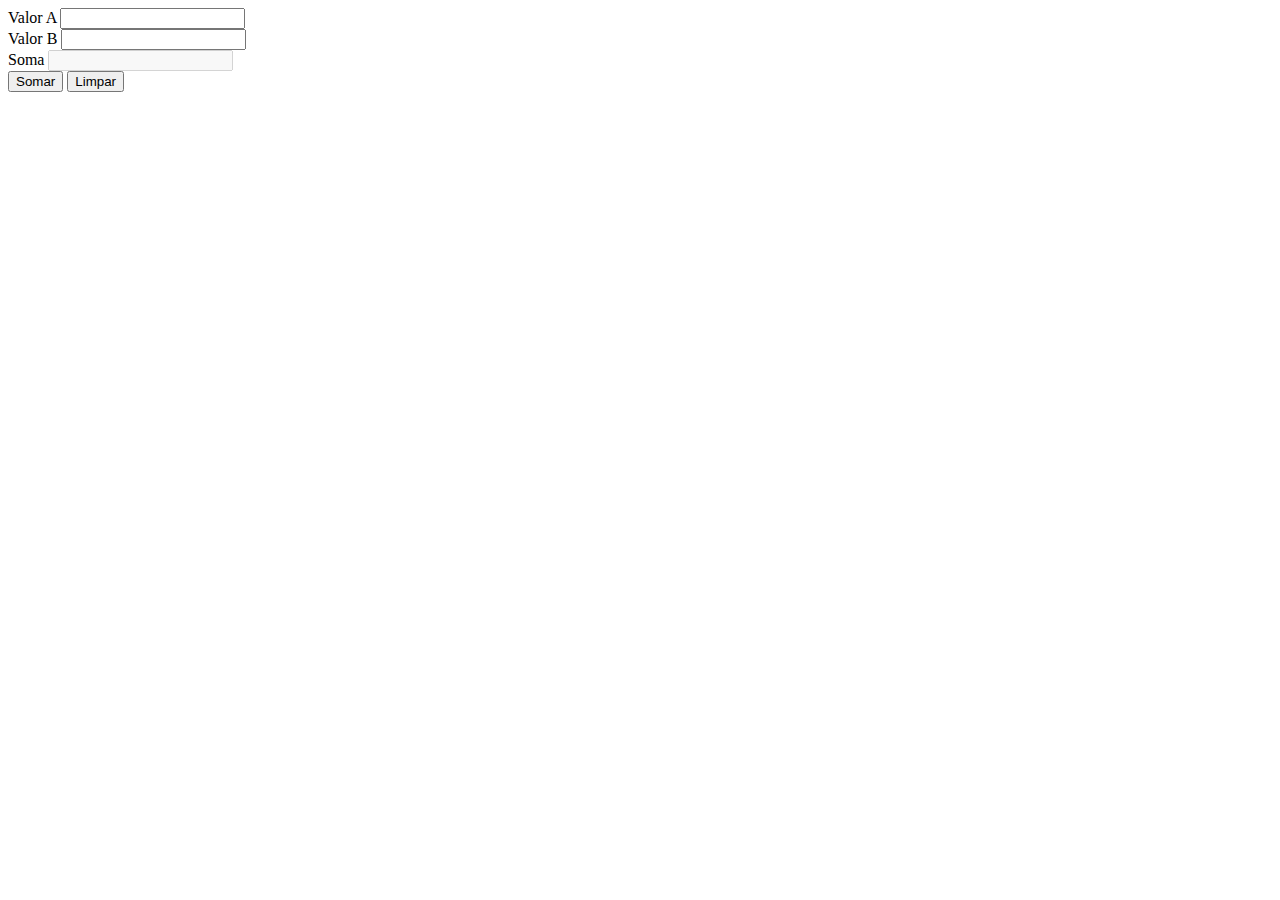
<file: index.html>
<!DOCTYPE html>
<html lang="en">

<head>
    <meta charset="UTF-8">
    <meta name="viewport" content="width=device-width, initial-scale=1.0">
    <title>form</title>

    <script>
        function click_calcular() {
            let valorA = document.getElementById("txtValorA").value;
            let valorB = document.getElementById("txtValorB").value;
            if (valorA == "") {
                alert("Informe o valor A");
            } else if (valorB == "") {
                alert("Informe o valor B");
            } else {
                let soma = Number(valorA) + Number(valorB);
                document.getElementById("txtSoma").value = soma;

            }
        }

        function click_limpar() {
            document.getElementById("txtValorA").value = "";
            document.getElementById("txtValorB").value = "";
            document.getElementById("txtSoma").value = "";

        }

    </script>

</head>

<body>
    <form>
        <div>
            <label for="txtValorA">Valor A</label>
            <input type="number" name="" id="txtValorA">
        </div>
        <div>
            <label for="txtValorB">Valor B</label>
            <input type="number" name="" id="txtValorB">
        </div>
        <div>
            <label for="txtSoma">Soma</label>
            <input type="number" name="" id="txtSoma" disabled>
        </div>
        <div>
            <input type="button" value="Somar" onclick="click_calcular();">
            <input type="button" value="Limpar" onclick="click_limpar();">
        </div>
    </form>
</body>

</html>
</file>
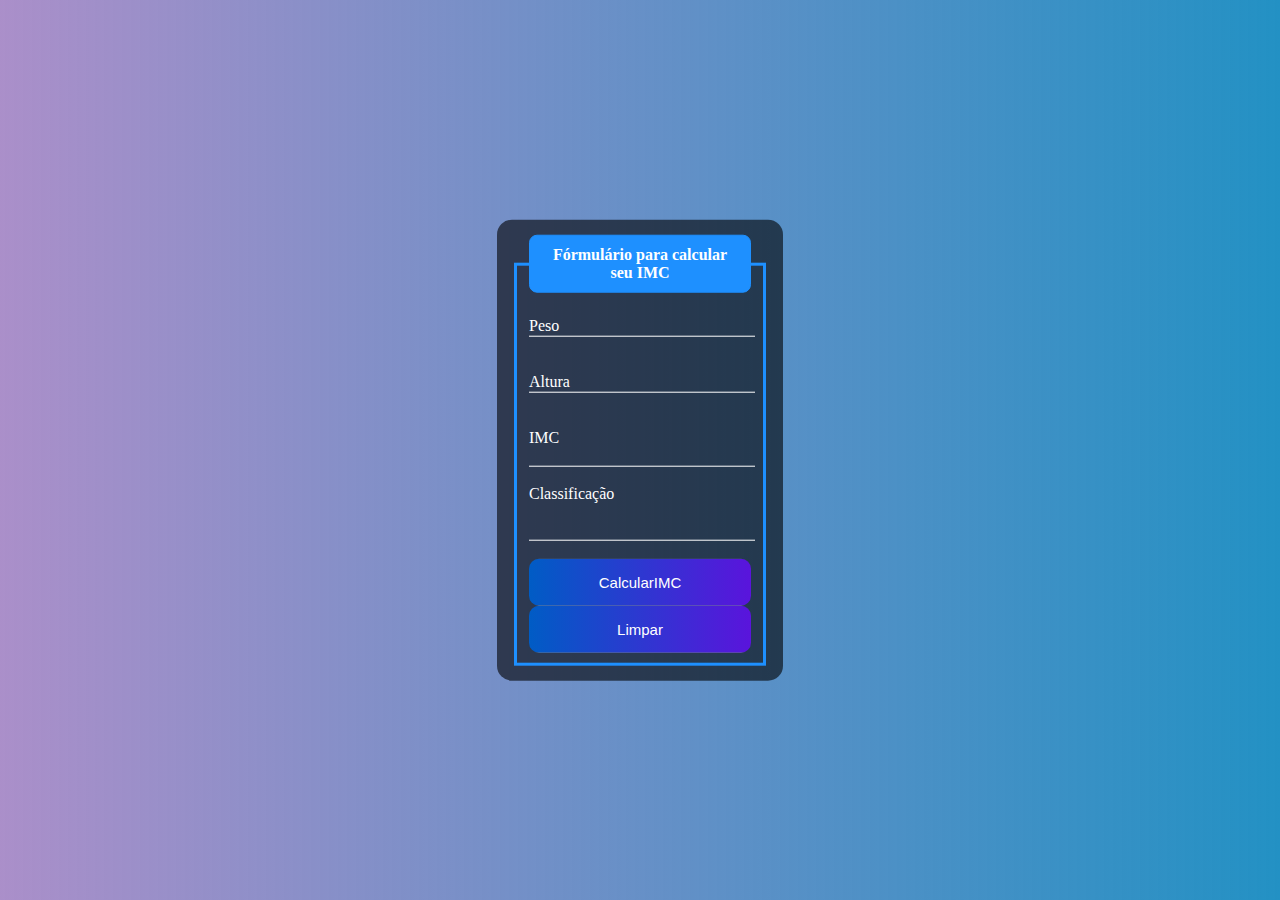
<file: calcularIMC.html>
<!DOCTYPE html>
<html lang="pt-br">

<head>
    <meta charset="UTF-8">
    <meta name="viewport" content="width=
  , initial-scale=1.0">
    <title>Formulário</title>
    <link rel="stylesheet" href="style.css">
    <script>
        function click_calcular() {
            let peso = document.getElementById("peso").value;
            let altura = document.getElementById("altura").value;
            if (peso == "") {
                alert("Informe o valor A");
            } else if (altura == "") {
                alert("Informe o valor B");
            } else {
                let calculo = Number(peso) / Number(altura * altura);
                document.getElementById("txtCalculo").value = calculo.toFixed(2);
                if(calculo < 18.5){
                    document.getElementById("txtClass").value = "abaixo do peso!"
                }
                else if(calculo < 24.9){
                    document.getElementById("txtClass").value = "Peso normal"
                }
                else if(calculo < 29.9){
                    document.getElementById("txtClass").value = "Acima do peso"
                }
                else if(calculo < 34.9){
                    document.getElementById("txtClass").value = "Obesidade grau I"
                }
                else if(calculo > 39.9){
                    document.getElementById("txtClass").value = "Obesidade grau II"
                }
                else{
                    document.getElementById("txtClass").value = "Obesidade grau III(mórbida)"
                }
            }
        }

        function click_limpar() {
            document.getElementById("peso").value = "";
            document.getElementById("altura").value = "";
            document.getElementById("txtCalculo").value = "";
            document.getElementById("txtClass").value = "";
        }
    </script>
</head>

<body>
    <div class="box">
        <form action="">
            <fieldset>
                <legend><b>Fórmulário para calcular seu IMC</b></legend>
                <br>
                <div class="inputBox">
                    <input type="number" name="" id="peso" class="inputUser" required>
                    <label for="peso" class="labelInput">Peso</label>
                </div>
                <br><br>
                <div class="inputBox">
                    <input type="number" name="" id="altura" class="inputUser" required>
                    <label for="altura" class="labelInput">Altura</label>
                </div>
                <br><br>
                <div class="inputBox">
                    <label for="txtCalculo" class="labelIMC">IMC</label>
                    <br>
                    <input type="number" name="" class="inputIMC" id="txtCalculo" disabled>
                </div>
                <br>
                <div class="inputBox">
                    <label for="txtClass" class="labelIMC">Classificação</label>
                    <br>
                    <br>
                    <input type="text" name="" id="txtClass" disabled class="inputIMC">
                </div>
                <br>
                <div class="inputBox">
                    <input type="button" value="CalcularIMC" onclick="click_calcular();" id="submit" class="submitCalc">
                </div>
                <div class="inputBox">
                    <input type="button" value="Limpar" onclick="click_limpar();" id="submit" class="submitLimp">
                </div>

            </fieldset>
        </form>
    </div>
</body>

</html>
</file>
<file: style.css>
body{
    background-image: linear-gradient(to right, rgba(64, 2, 134, 0.445), rgb(35, 145, 196));
}
.box{
    color: white;
    position: absolute;
    top: 50%;
    left: 50%;
    transform: translate(-50%,-50%);
    background-color: rgba(0, 0, 0, 0.6);
    padding: 15px;
    border-radius: 15px;
    width: 20%;
}
fieldset{
    border: 3px solid dodgerblue;
}
legend{
    border: 1px solid dodgerblue;
    padding: 10px;
    text-align: center;
    background-color: dodgerblue;
    border-radius: 8px;
}
.inputBox{
    position: relative;
}
.inputUser{
    background: none;
    border: none;
    border-bottom: 1px solid white;
    outline: none;
    color: white;
    font-size: 15px;
    width: 100%;
    letter-spacing: 2px;
}
.labelInput{
    position: absolute;
    top: 0px;
    left: 0px;
    pointer-events: none;
    transition: .5s;
}
.inputUser:focus ~ .labelInput,
.inputUser:valid ~ .labelInput{
    top: -20px;
    font-size: 12px;
    color: dodgerblue;
}
#data_nascimento{
    border: none;
    padding: 8px;
    border-radius: 10px;
    outline: none;
    font-size: 15px;
}
#submit{
    background-image: linear-gradient(to right,rgb(0, 92, 197), rgb(90, 20, 220));
    width: 100%;
    border: none;
    padding: 15px;
    color: white;
    font-size: 15px;
    cursor: pointer;
    border-radius: 10px;
}
#submit:hover{
    background-image: linear-gradient(to right,rgb(0, 80, 172), rgb(80, 19, 195));
}
.inputIMC{
    background: none;
    border: none;
    border-bottom: 1px solid white;
    outline: none;
    color: white;
    font-size: 15px;
    width: 100%;
    letter-spacing: 2px;
}
.labelIMC{
    position: absolute;
    top: 0px;
    left: 0px;
    pointer-events: none;
    transition: .5s;
}

.inputIMC:focus ~ .labelIMC,
.inputIMC:valid ~ .labelIMC{
    top: -20px;
    font-size: 12px;
    color: dodgerblue;
}
</file>
